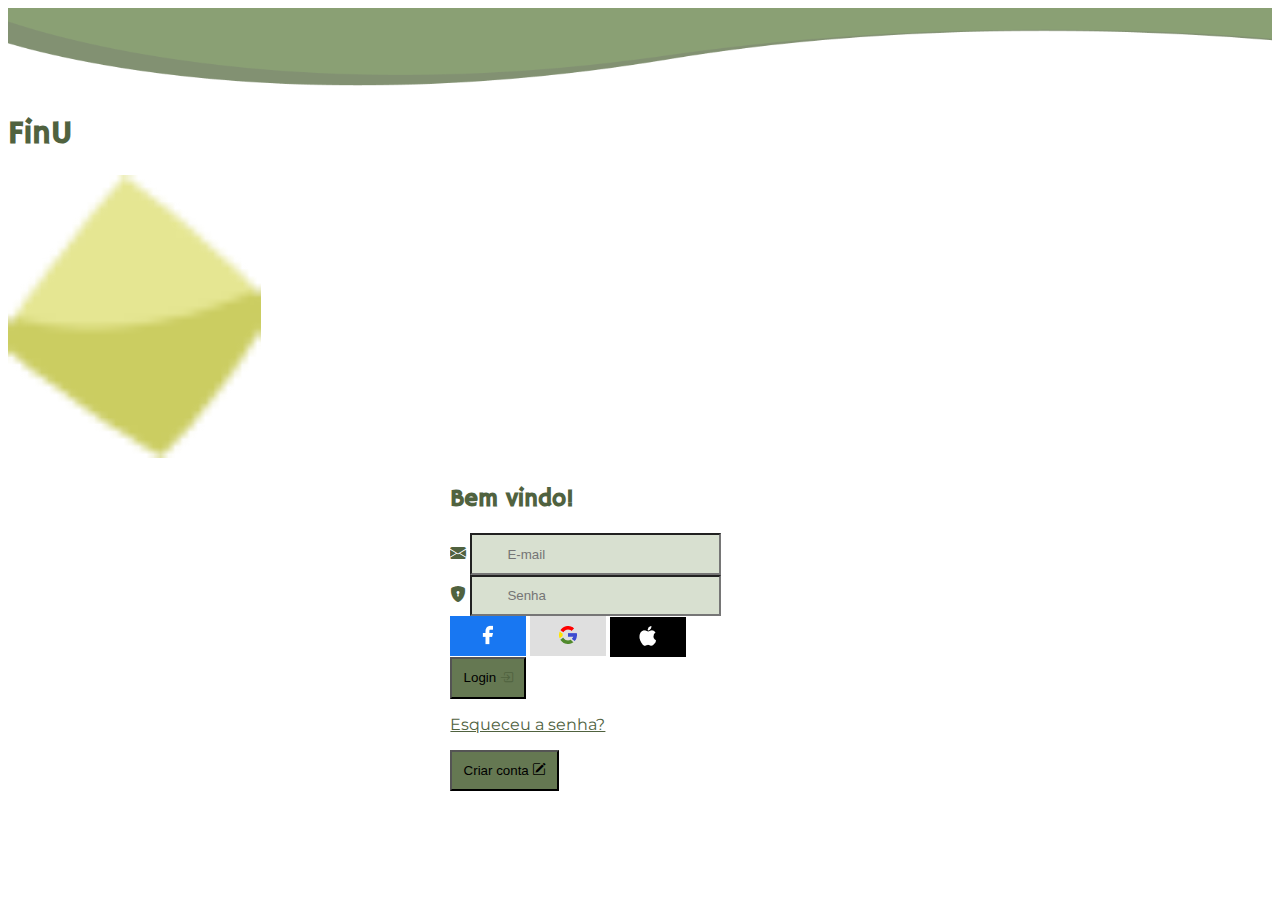
<file: index.html>
<!DOCTYPE html>
<html lang="pt-br">
  <head>
    <meta charset="UTF-8" />
    <meta http-equiv="X-UA-Compatible" content="IE=edge" />
    <meta name="viewport" content="width=device-width, initial-scale=1.0" />
    <title>FinU</title>
    <link rel="stylesheet" href="styles.css" />
    <link
      href="https://cdn.jsdelivr.net/npm/bootstrap@5.2.0-beta1/dist/css/bootstrap.min.css"
      rel="stylesheet"
      integrity="sha384-0evHe/X+R7YkIZDRvuzKMRqM+OrBnVFBL6DOitfPri4tjfHxaWutUpFmBp4vmVor"
      crossorigin="anonymous"
    />
    <link
      rel="stylesheet"
      href="https://cdn.jsdelivr.net/npm/bootstrap-icons@1.4.1/font/bootstrap-icons.css"
    />
    <link
      rel="shortcut icon"
      href="../../assets/logo2.png"
      type="image/x-icon"
    />
  </head>
  <body>
    <header>
      <img
        src="./assets/home-header.png"
        alt="Imagem vetorizada verde de fundo"
        class="header-background"
      />
      <div class="logo d-flex position-absolute align-items-baseline">
        <h1 class="display-2">FinU</h1>
        <img src="./assets/logo.png" alt="Logo FinU" class="logo-img" />
      </div>
    </header>
    <main class="d-flex align-items-center flex-column main">
      <h2 class="my-5">Bem vindo!</h2>
      <form class="w-100">
        <div class="form-group position-relative">
          <i
            class="bi bi-envelope-fill form-control-feedback position-absolute"
          ></i>
          <input
            type="email"
            placeholder="E-mail"
            id="email"
            class="form-control border-0 mb-4 shadow-sm"
          />
        </div>
        <div class="form-group position-relative">
          <i
            class="bi bi-shield-lock-fill form-control-feedback position-absolute"
          ></i>
          <input
            type="password"
            placeholder="Senha"
            id="password"
            class="form-control border-0 mb-4 shadow-sm"
          />
        </div>
        <section class="buttons d-flex justify-content-between mb-2">
          <button class="rounded shadow-sm" style="background-color: #1877f2">
            <img src="./assets/Facebook.png" alt="Logo Facebook" />
          </button>
          <button class="rounded shadow-sm" style="background-color: #dfdfdf">
            <img src="./assets/Google.png" alt="Logo Google" />
          </button>
          <button class="rounded shadow-sm" style="background-color: #000">
            <img
              src="./assets/Apple.png"
              alt="Logo Apple"
              class="position-relative"
              style="bottom: 2px"
            />
          </button>
        </section>
        <a href="./pages/dashboard/dashboard.html" class="dashboard">
          <button
            type="button"
            class="button border-0 w-100 text-light rounded mt-4 shadow-sm"
          >
            Login
            <i class="bi bi-box-arrow-in-right text-light"></i>
          </button>
        </a>
      </form>

      <p class="mt-2 mb-5 small">
        <a href="#" target="_blank">Esqueceu a senha?</a>
      </p>
      <a href="./pages/register/register.html" class="w-100">
        <button class="button border-0 text-light rounded w-100 mt-4 shadow-sm">
          Criar conta <i class="bi bi-pencil-square"></i>
        </button>
      </a>
    </main>
    <script
      src="https://cdn.jsdelivr.net/npm/bootstrap@5.2.0-beta1/dist/js/bootstrap.bundle.min.js"
      integrity="sha384-pprn3073KE6tl6bjs2QrFaJGz5/SUsLqktiwsUTF55Jfv3qYSDhgCecCxMW52nD2"
      crossorigin="anonymous"
    ></script>
  </body>
</html>
</file>
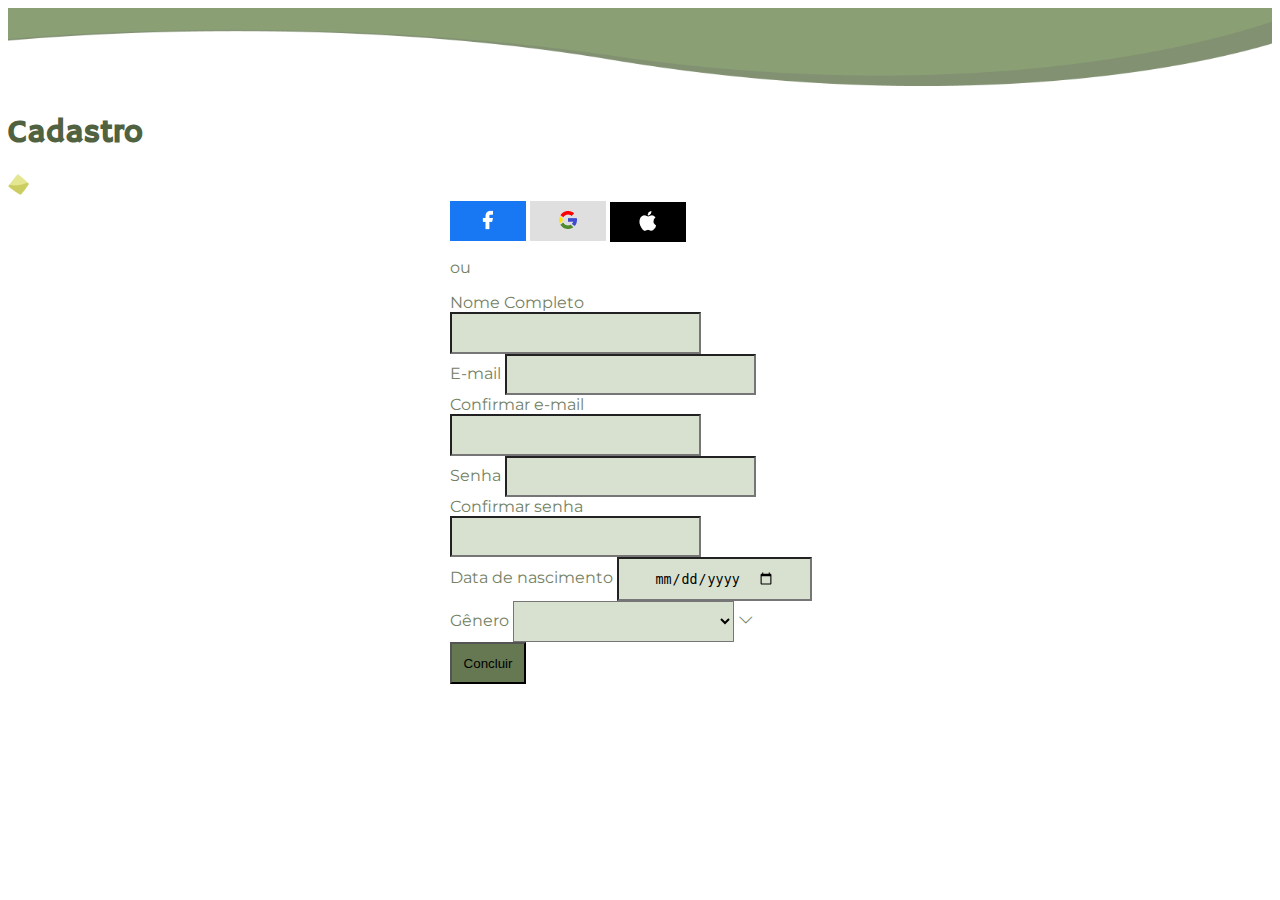
<file: pages/register/register.html>
<!DOCTYPE html>
<html lang="en">
  <head>
    <meta charset="UTF-8" />
    <meta http-equiv="X-UA-Compatible" content="IE=edge" />
    <meta name="viewport" content="width=device-width, initial-scale=1.0" />
    <title>FinU</title>
    <link rel="stylesheet" href="../../styles.css" />
    <link rel="stylesheet" href="./register.css" />
    <link
      href="https://cdn.jsdelivr.net/npm/bootstrap@5.2.0-beta1/dist/css/bootstrap.min.css"
      rel="stylesheet"
      integrity="sha384-0evHe/X+R7YkIZDRvuzKMRqM+OrBnVFBL6DOitfPri4tjfHxaWutUpFmBp4vmVor"
      crossorigin="anonymous"
    />
    <link
      rel="stylesheet"
      href="https://cdn.jsdelivr.net/npm/bootstrap-icons@1.4.1/font/bootstrap-icons.css"
    />
    <link
      rel="shortcut icon"
      href="../../assets/logo2.png"
      type="image/x-icon"
    />
  </head>
  <body>
    <header>
      <img
        src="../../assets/register-header.png"
        alt="Imagem vetorizada verde de fundo"
        class="header-background"
      />
      <div class="header-title d-flex position-absolute align-items-baseline">
        <h1 class="mx-2">Cadastro</h1>
        <img src="../../assets/logo2.png" alt="Logo FinU" />
      </div>
    </header>
    <main>
      <section class="buttons d-flex justify-content-between mb-2 mt-5">
        <button class="rounded shadow-sm" style="background-color: #1877f2">
          <img src="../../assets/Facebook.png" alt="Logo Facebook" />
        </button>
        <button class="rounded shadow-sm" style="background-color: #dfdfdf">
          <img src="../../assets/Google.png" alt="Logo Google" />
        </button>
        <button class="rounded shadow-sm" style="background-color: #000">
          <img
            src="../../assets/Apple.png"
            alt="Logo Apple"
            class="position-relative"
            style="bottom: 2px"
          />
        </button>
      </section>
      <p class="text-center my-4">ou</p>
      <form class="w-100">
        <div class="form-group">
          <label for="name">Nome Completo</label>
          <input
            type="text"
            id="name"
            class="form-control border-0 mb-4 shadow-sm"
            required
          />
        </div>
        <div class="form-group">
          <label for="email">E-mail</label>
          <input
            type="email"
            id="email"
            class="form-control border-0 mb-4 shadow-sm"
            required
          />
        </div>
        <div class="form-group">
          <label for="email-confirmation">Confirmar e-mail</label>
          <input
            type="email"
            id="email-confirmation"
            class="form-control border-0 mb-4 shadow-sm"
            required
          />
        </div>
        <div class="form-group">
          <label for="password">Senha</label>
          <input
            type="password"
            id="password"
            class="form-control border-0 mb-4 shadow-sm"
            required
          />
        </div>
        <div class="form-group">
          <label for="password-confirmation">Confirmar senha</label>
          <input
            type="password"
            id="password-confirmation"
            class="form-control border-0 mb-4 shadow-sm"
            required
          />
        </div>
        <div class="form-group">
          <label for="birthday">Data de nascimento</label>
          <input
            type="date"
            id="birthday"
            class="form-control border-0 mb-4 shadow-sm"
            required
          />
        </div>
        <div class="form-group position-relative">
          <label for="gender">Gênero</label>
          <select
            name="gender"
            id="gender"
            class="form-control border-0 mb-2 shadow-sm"
            required
          >
            <option disabled selected value=""></option>
            <option value="F">Feminino</option>
            <option value="M">Masculino</option>
            <option value="O">Outro</option>
            <option value="N">Prefiro não responder</option>
          </select>
          <i class="bi bi-chevron-down position-absolute"></i>
        </div>
        <button
          type="submit"
          class="button border-0 w-100 text-light rounded my-5 shadow-sm"
        >
          Concluir
        </button>
      </form>
    </main>
  </body>
</html>
</file>
<file: styles.css>
@import url("https://fonts.googleapis.com/css2?family=Hammersmith+One&family=Montserrat:wght@500&display=swap");

header,
h2 {
  font-family: "Hammersmith One", sans-serif;
  color: #50623f !important;
}

header img.header-background {
  width: 100%;
}

main {
  width: 30%;
  margin: auto;
  font-family: "Montserrat", sans-serif;
}

input, select {
  padding: 0.7rem 35px !important;
  background-color: #d8e0d0 !important;
}

a {
  color: #50623f !important;
}

.header-title {
  top: 8%;
  left: 18%;
}

.logo {
  top: 5%;
  right: 20%;
}

.logo-img {
  width: 20%;
}

.main form i {
  top: 12px;
  left: 10px;
  color: #50623f;
}

.button {
  background-color: #657852;
  transition: background-color 0.3s;
  padding: 0.7rem;
}

.button:hover {
    background-color: #546444;
}

.buttons button {
  width: 20%;
  height: 40px;
  border: none;
  transition: filter .3s;
}

.buttons button:hover {
    filter: brightness(90%);
}

@media (max-width: 1200px) {
  main {
    width: 100%;
    padding: 0 10%;
  }

  .header-title {
    top: 3% !important;
    left: 4% !important;
  }

  .logo {
    top: 3%;
    right: 10%;
  }

  main h2.my-5 {
    margin-top: 5rem !important;
  }
}
</file>
<file: pages/register/register.css>
body {
    color: #738165 !important;
}

form i {
    right: 6.5%;
    top: 52%;
}
</file>
